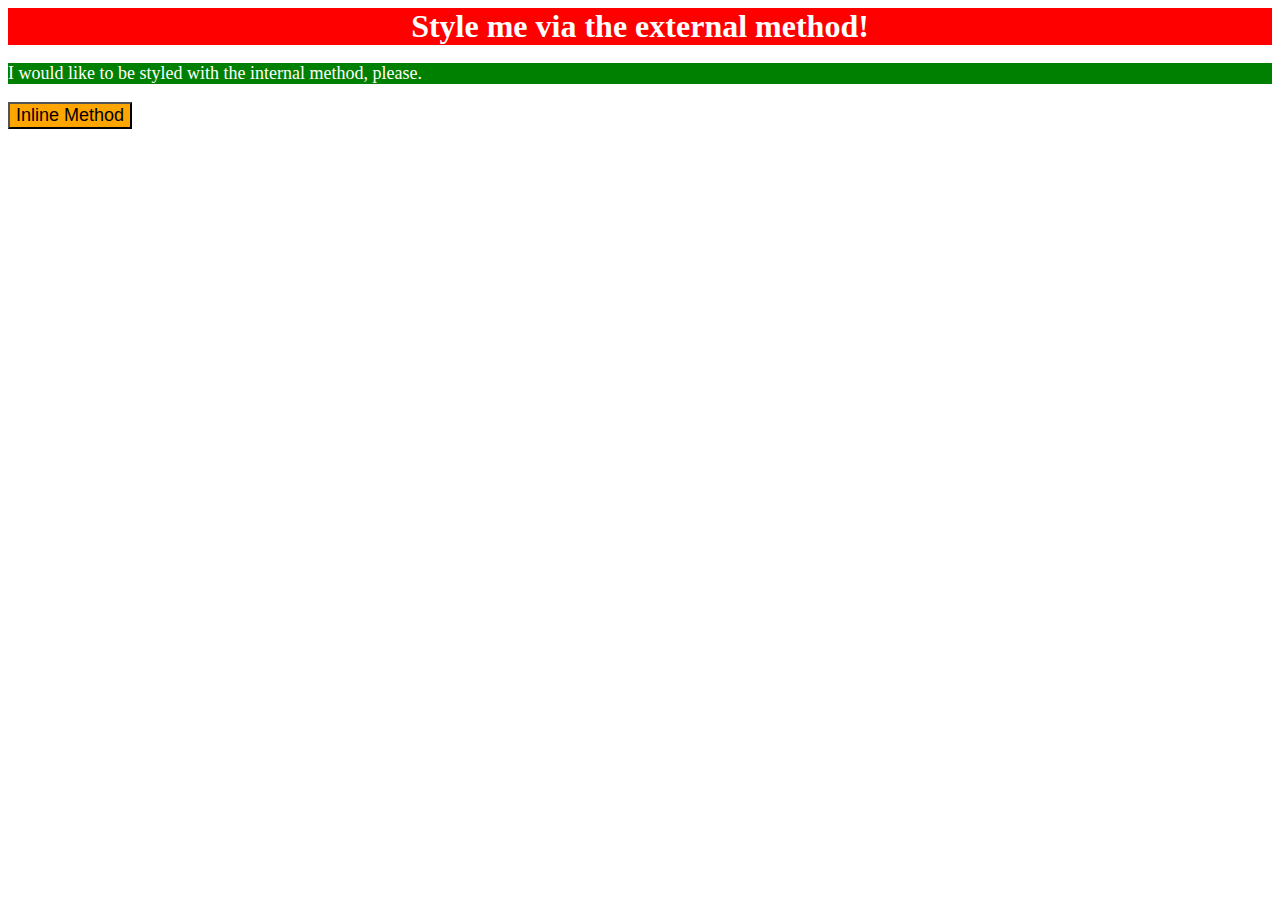
<file: foundations/01-css-methods/index.html>
<!DOCTYPE html>

<html lang="en">
	<head>
		<meta charset="utf-8">
		<title>CSS Methods</title>
		<link rel="stylesheet" href="styles.css">
		<style>
			p {
				background-color: green;
				color: white;
				font-size: 18px;
		</style>
	</head>

	<body>
		<div>Style me via the external method!</div>
		<p>I would like to be styled with the internal method, please.</p>
		<button style="background-color: orange; font-size: 18px;" >Inline Method</button>
	</body>
</html>
</file>
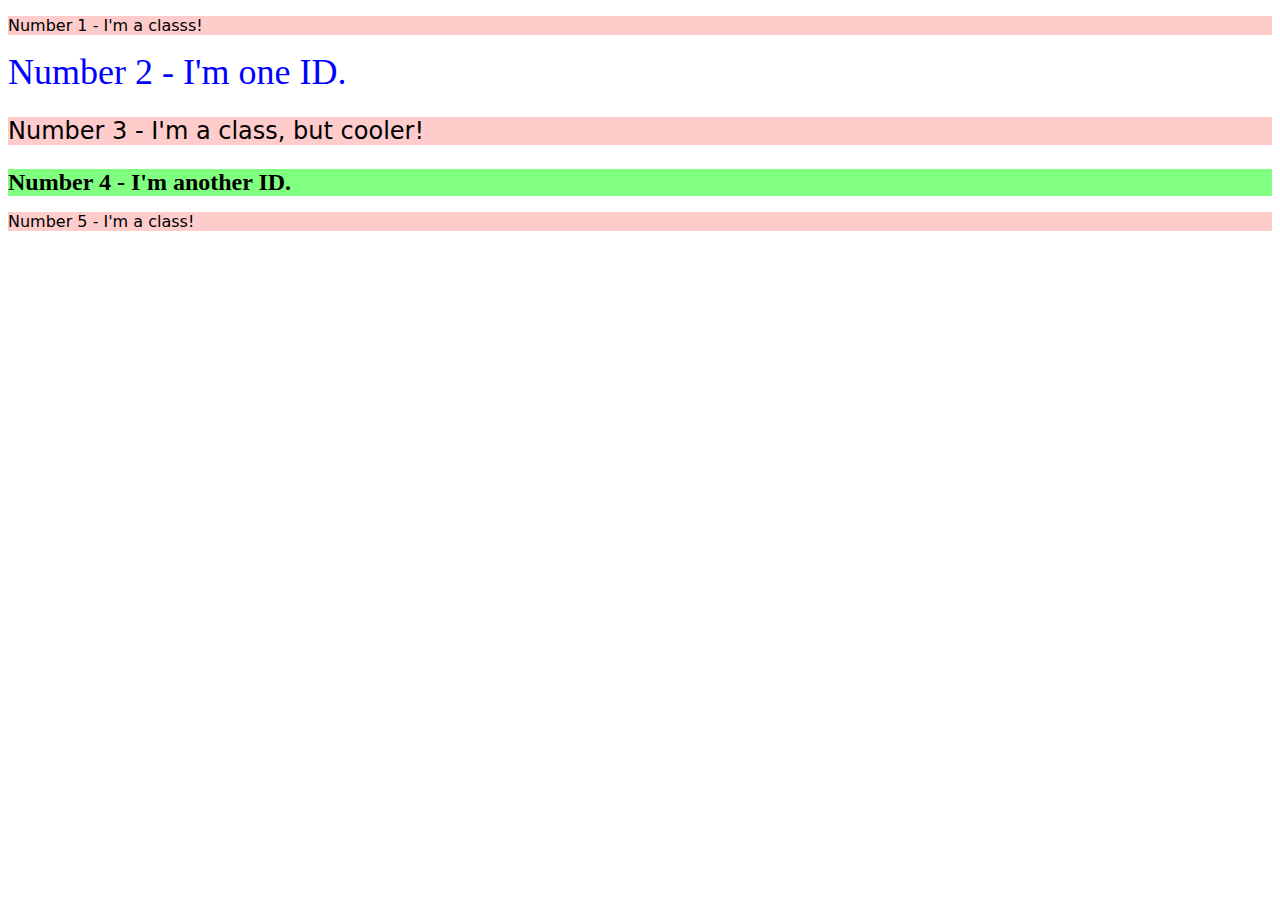
<file: foundations/02-class-id-selectors/index.html>
<!DOCTYPE html>

<html lang="en">
	<head>
		<meta charset="utf-8">
		<title>Class ID Selectors</title>
		<link rel="stylesheet" href="styles.css">
	</head>

	<body>

		<p class="odd">Number 1 - I'm a classs!</p>
		<div id="two">Number 2 - I'm one ID.</div>
		<p class="odd three">Number 3 - I'm a class, but cooler!</p>
		<div id="four">Number 4 - I'm another ID.</div>
		<p class="odd">Number 5 - I'm a class!</p>
	</body>
</html>
</file>
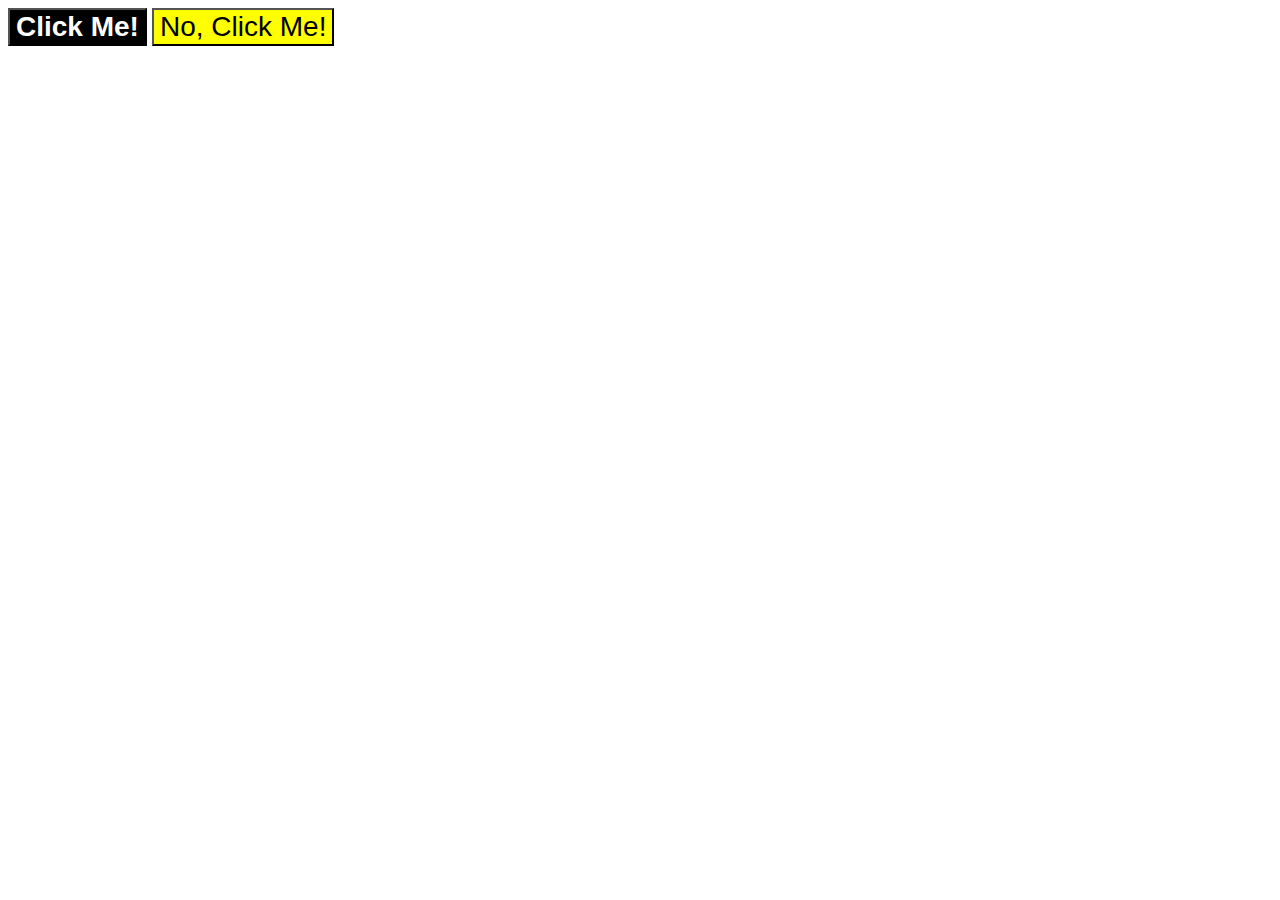
<file: foundations/03-group-selectors/index.html>
<!DOCTYPE html>

<html lang="en">
	<head>
		<meta charset="utf-8">
		<meta name="viewport" content="width=device-width, initial-scale=1.0">
		<title>Grouping Selectors</title>
		<link rel="stylesheet" href="styles.css">
	</head>

	<body>
		<button class="element1">Click Me!</div>
		<button class="element2">No, Click Me!</div>
	</body>
</html>
</file>
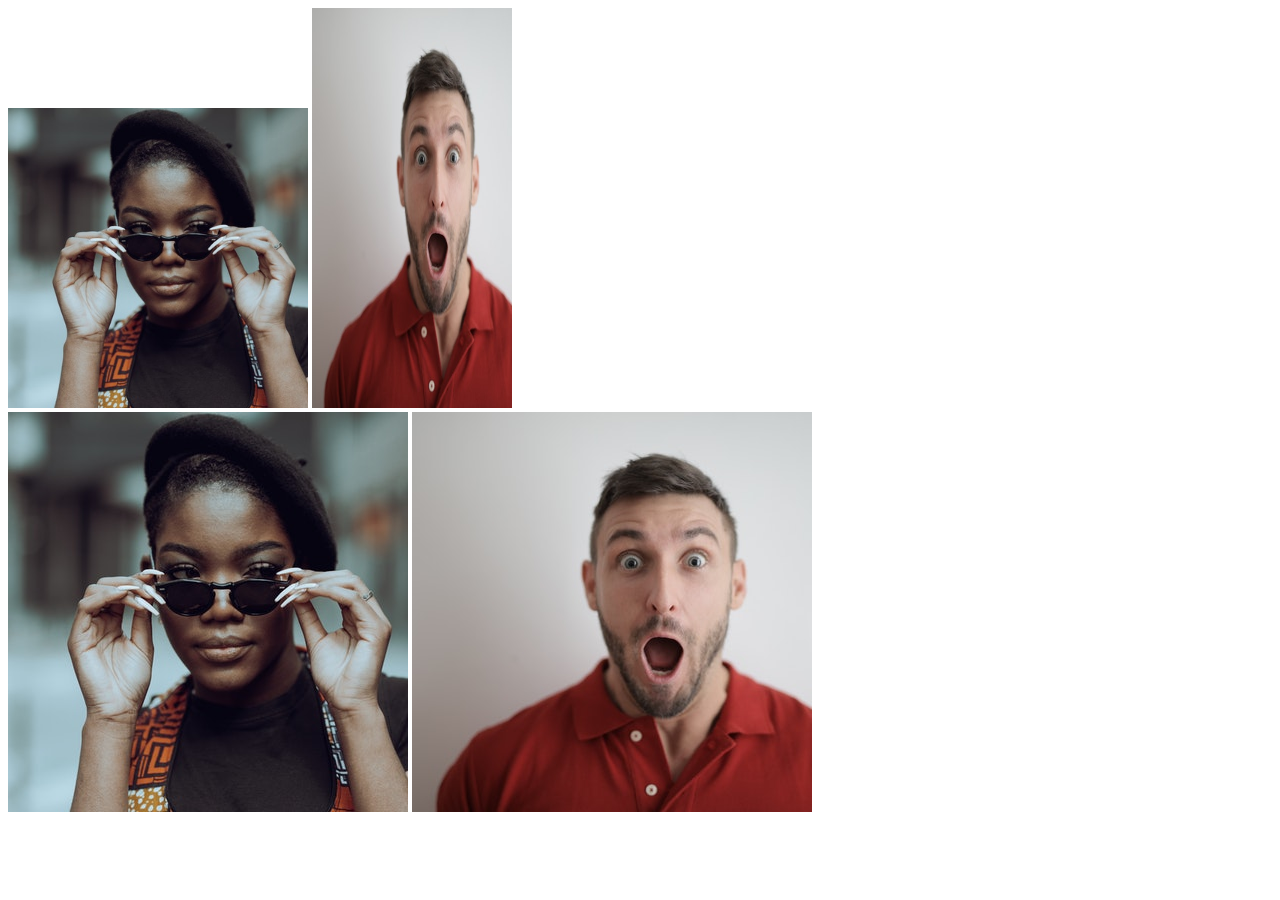
<file: foundations/04-chaining-selectors/index.html>
<!DOCTYPE html>

<html lang="en">
	<head>
		<meta charset="utf-8">
		<meta name="viewport" content="width=device-width, initial-scale=1.0">
		<title>Chaining Selectors</title>
		<link rel="stylesheet" href="styles.css">
	</head>

	<body>
		<div>
			<img class="avatar proportioned" src="./images/katho-mutodo.jpg" alt="Woman with tinted glasses">
			<img class="avatar distorted" src="./images/andrea-piacquadio.jpg" alt="Man with shocked expression">
		</div>
		<div>
			<img class="original proportioned" src="./images/katho-mutodo.jpg" alt="Woman with tinted glasses">
			<img class="original distorted" src="./images/andrea-piacquadio.jpg" alt="Man with shocked expression">
		</div>
	</body>
</html>
</file>
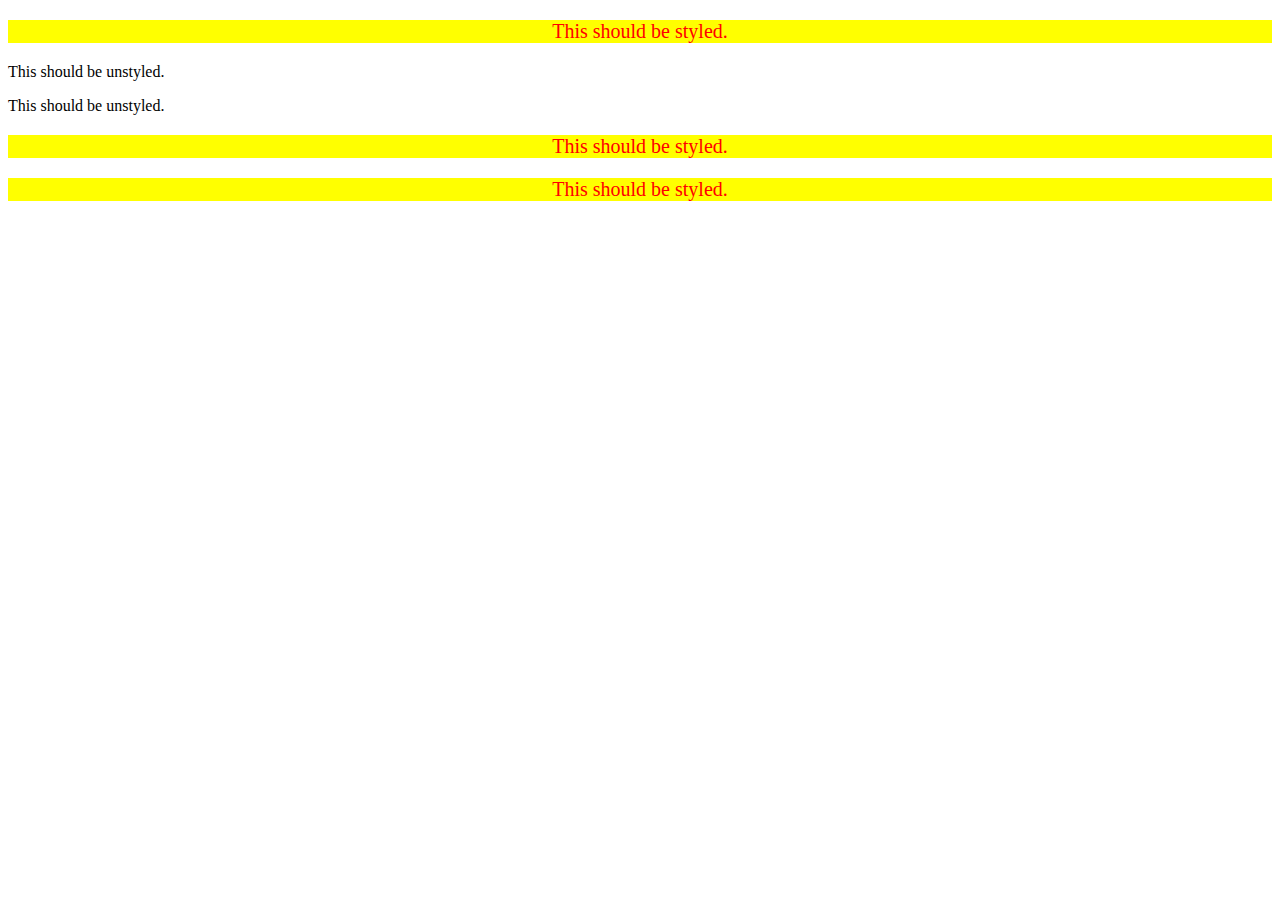
<file: foundations/05-descendant-combinator/index.html>
<!DOCTYPE html>

<html lang="en">
	<head>
		<meta charset="utf-8">
		<meta name="viewport" content="width=device-width, initial-scale=1.0">
		<title>Descendant Combinator</title>
		<link rel="stylesheet" href="styles.css">
	</head>

	<body>
		<div class="ancestor">
			<p class="descendant">This should be styled.</p>
		</div>
		<p class="nondescendant">This should be unstyled.</p>
		<p class="nondescendant">This should be unstyled.</p>
		<div class="ancestor">
			<p class="descendant">This should be styled.</p>
			<p class="descendant">This should be styled.</p>
		</div>
	</body>
</html>
</file>
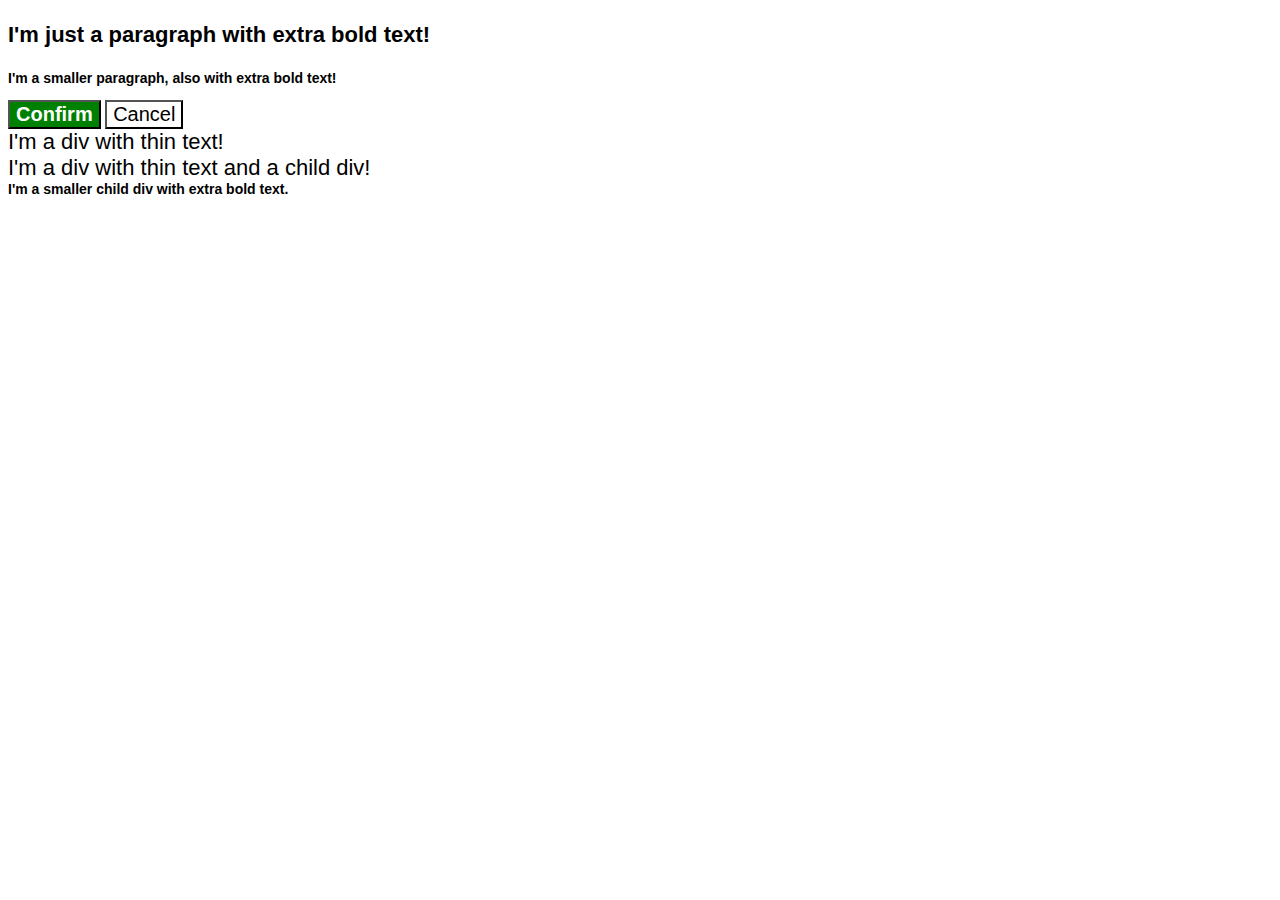
<file: foundations/06-cascade-fix/index.html>
<!DOCTYPE html>
<html lang="en">

  <head>
    <meta charset="UTF-8">
    <meta http-equiv="X-UA-Compatible" content="IE=edge">
    <meta name="viewport" content="width=device-width, initial-scale=1.0">
    <title>Fix the Cascade</title>
    <link rel="stylesheet" href="solution.css">
  </head>
  <body>
    <p class="para">I'm just a paragraph with extra bold text!</p>
    <p class="para small-para">I'm a smaller paragraph, also with  extra bold text!</p>

    <button id="confirm-button" class="button confirm">Confirm</button>
    <button id="cancel-button" class="button cancel">Cancel</button>

    <div class="text">I'm a div with thin text!</div>
    <div class="text">I'm a div with thin text and a child div!
      <div class="text child">I'm a smaller child div with extra bold text.</div>
    </div>
  </body>
</html>
</file>
<file: foundations/01-css-methods/styles.css>
div {
	background-color: red;
	color: white;
	font-size: 32px;
	text-align: center;
	font-weight: bold;
}
</file>
<file: foundations/02-class-id-selectors/styles.css>
.odd {
	background-color: #ffcccc;
	font-family: Verdana, "Dejavu Sans", sans-serif;
}

#two {
	color: #0000ff;
	font-size: 36px;
}

.three {
	font-size: 24px;
}

#four {
	background-color: hsl(120, 100%, 75%);
	font-size: 24px;
	font-weight: bold;
}
</file>
<file: foundations/03-group-selectors/styles.css>
.element1,
.element2 {
	font-size: 28px;
	font-family: Helvetica, "Times New Roman", sans-serif;
	display: inline-block;
}

.element1 {
	background-color: black;
	color: white;
	font-weight: bold;
	margin-right: 5px;
}

.element2 {
	background-color: yellow;
}
</file>
<file: foundations/04-chaining-selectors/styles.css>
.avatar.proportioned {
	height: auto;
	width: 300px;
}

.avatar.distorted {
	height: 400px;
	width: 200px;
}
</file>
<file: foundations/05-descendant-combinator/styles.css>
.ancestor .descendant {
	background-color: yellow;
	color: red;
	font-size: 20px;
	text-align: center;
}
</file>
<file: foundations/06-cascade-fix/solution.css>
body {
	font-family: Arial, Helvetica, sans-serif;
}

.para {
	color: hsl(0, 0%, 0%);
	font-size: 22px; /* moved up for higher specificity */
	font-weight: 800;
}

.small-para {
	color: hsl(0, 0%, 0%);
	font-size: 14px;
	font-weight: 800;
}

.button {
	font-size: 20px;
}

#confirm-button {
	background-color: green;
	color: white;
	font-weight: bold;
}

#cancel-button {
	background-color: white;
	color: black;
	font-weight: 100;
}

div.text {
	color: rgb(0, 0, 0);
	font-size: 22px;
	font-weight: 100;
}

div.text .child {
	color: rgb(0, 0, 0);
	font-weight: 800;
	font-size: 14px;
}
</file>
